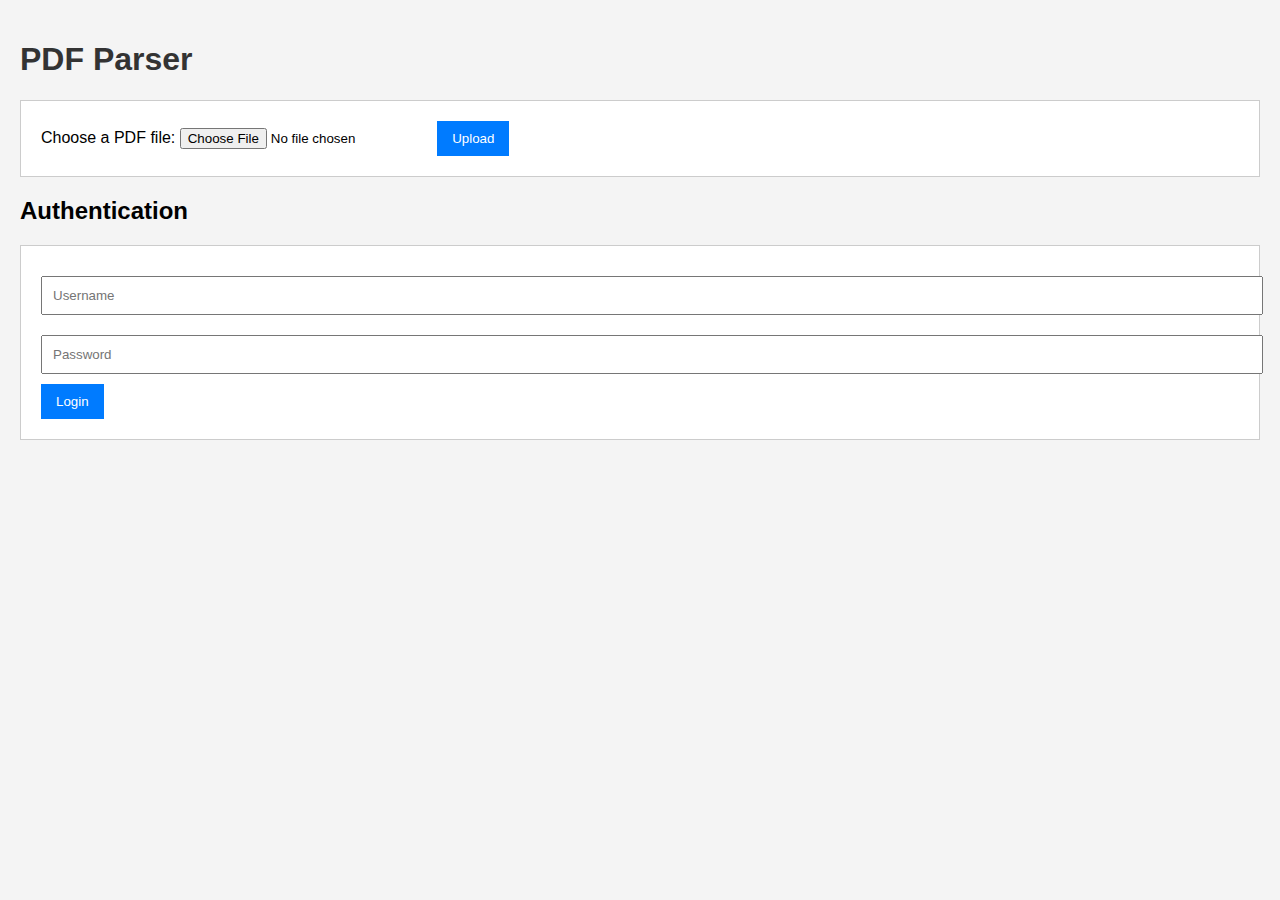
<file: index.html>
<!DOCTYPE html>
<html lang="en">
<head>
    <meta charset="UTF-8">
    <meta name="viewport" content="width=device-width, initial-scale=1.0">
    <link rel="stylesheet" href="style.css">
    <title>PDF Parser</title>
</head>
<body>
    <h1>PDF Parser</h1>
    <form id="upload-form">
        <label for="pdf-file">Choose a PDF file:</label>
        <input type="file" id="pdf-file" name="pdf-file" accept="application/pdf" required>
        <button type="submit">Upload</button>
    </form>
    <div id="auth">
        <h2>Authentication</h2>
        <form id="auth-form">
            <input type="text" id="username" placeholder="Username" required>
            <input type="password" id="password" placeholder="Password" required>
            <button type="submit">Login</button>
        </form>
    </div>
    <script src="auth.js"></script>
</body>
</html>
</file>
<file: style.css>
body {
    font-family: Arial, sans-serif;
    background-color: #f4f4f4;
    margin: 0;
    padding: 20px;
}

h1 {
    color: #333;
}

form {
    margin-bottom: 20px;
    padding: 20px;
    border: 1px solid #ccc;
    background-color: #fff;
}

input[type="text"], input[type="password"] {
    margin: 10px 0;
    padding: 10px;
    width: 100%;
}

button {
    background-color: #007BFF;
    color: white;
    padding: 10px 15px;
    border: none;
    cursor: pointer;
}

button:hover {
    background-color: #0056b3;
}
</file>
